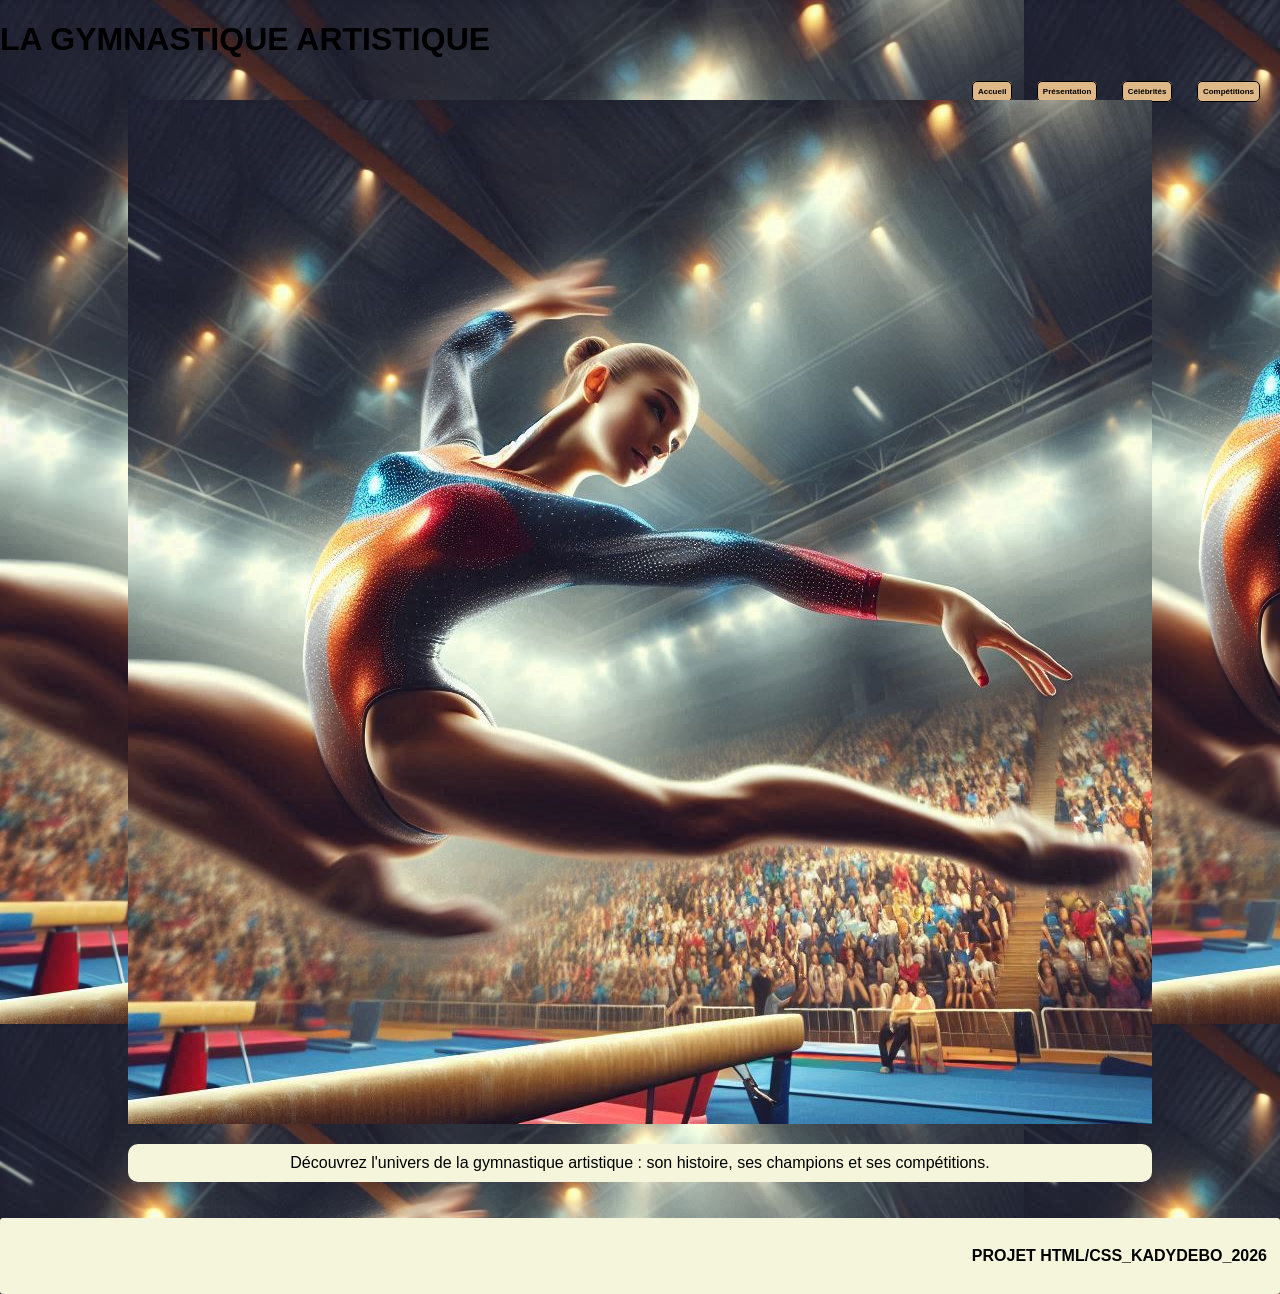
<file: index.html>
<!DOCTYPE html>
 <html lang="en">
 <head>
    <meta charset="UTF-8">
    <title>PROJET SPORTIF</title>
    <link rel="stylesheet" href="style.css">
    
 </head>
 <body>
  <header>
    <h1>LA GYMNASTIQUE ARTISTIQUE</h1>
    <nav>
    <ul>
      <li><a href="index.html">Accueil</a></li>
      <li><a href="presentation.html">Présentation</a></li>
      <li><a href="celebrités.html">Célébrités</a></li>
      <li><a href="compétition.html">Compétitions</a></li>
    </ul>
    </nav>
    <section>
    <img src="logo2.jpg" alt="" class="font-image">
   
    <P>Découvrez l'univers de la gymnastique artistique : son histoire, ses champions et ses compétitions.</P>
  </section>
  </header>
  <footer>
    <p>PROJET HTML/CSS_KADYDEBO_2026</p>
  </footer>
</body>
</html>
</file>
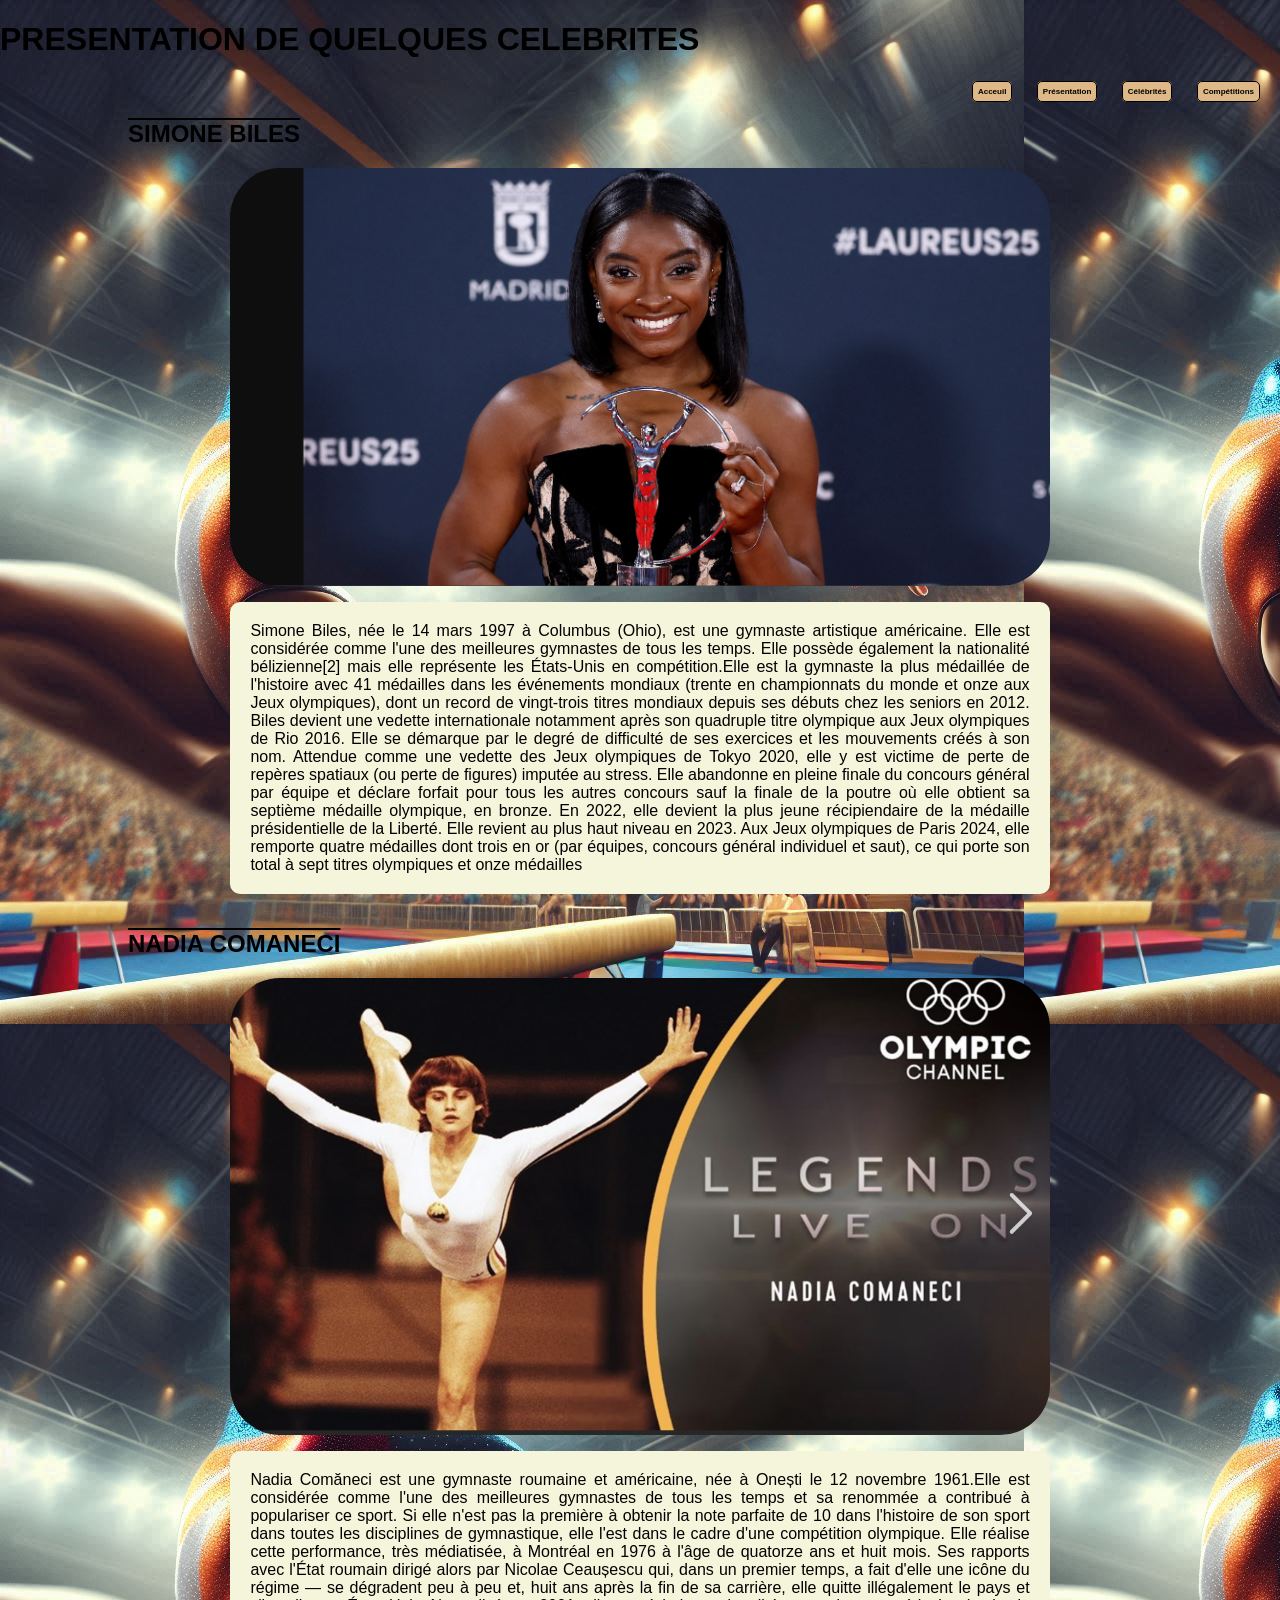
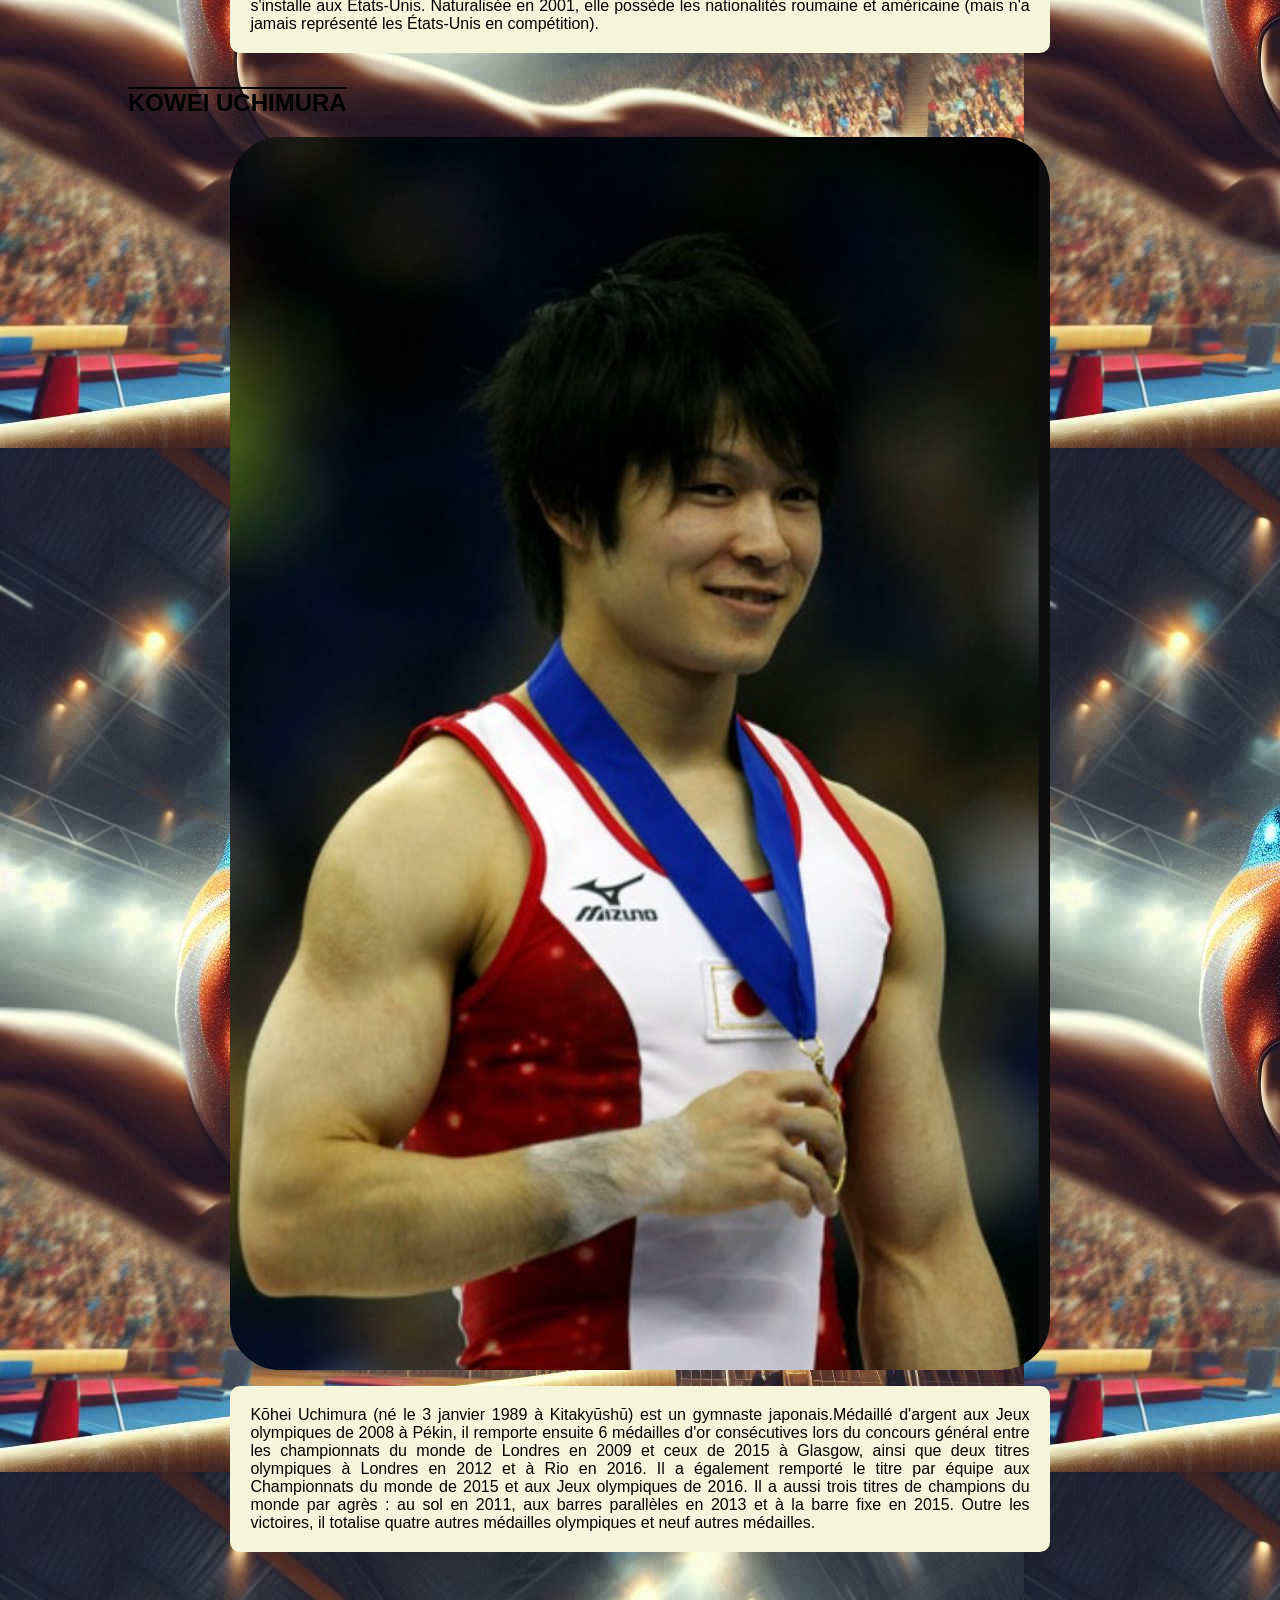
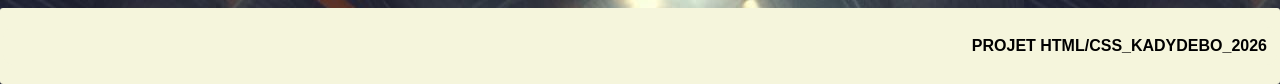
<file: celebrités.html>
<!DOCTYPE html>
 <html lang="en">
 <head>
    <meta charset="UTF-8">
    <title>CELEBRITES</title>
    <link rel="stylesheet" href="style.css">
 </head>
 <body>
      <header>
    <h1>PRESENTATION DE QUELQUES CELEBRITES</h1>
    
    <nav>
    <ul>
      <li><a href="index.html">Acceuil</a></li>
      <li><a href="presentation.html">Présentation</a></li>
      <li><a href="celebrités.html">Célébrités</a></li>
      <li><a href="compétition.html">Compétitions</a></li>
    </ul>
   </nav>
   <section>
   
     <h2>SIMONE BILES</h2>
     <div class="colonne">
     <img src="simone biles.png" alt="">
     <p>Simone Biles, née le 14 mars 1997 à Columbus (Ohio), est une gymnaste artistique américaine. Elle est considérée comme l'une des meilleures gymnastes de tous les temps. Elle possède également la nationalité bélizienne[2] mais elle représente les États-Unis en compétition.Elle est la gymnaste la plus médaillée de l'histoire avec 41 médailles dans les événements mondiaux (trente en championnats du monde et onze aux Jeux olympiques), dont un record de vingt-trois titres mondiaux depuis ses débuts chez les seniors en 2012. Biles devient une vedette internationale notamment après son quadruple titre olympique aux Jeux olympiques de Rio 2016. Elle se démarque par le degré de difficulté de ses exercices et les mouvements créés à son nom.
Attendue comme une vedette des Jeux olympiques de Tokyo 2020, elle y est victime de perte de repères spatiaux (ou perte de figures) imputée au stress. Elle abandonne en pleine finale du concours général par équipe et déclare forfait pour tous les autres concours sauf la finale de la poutre où elle obtient sa septième médaille olympique, en bronze.
En 2022, elle devient la plus jeune récipiendaire de la médaille présidentielle de la Liberté. Elle revient au plus haut niveau en 2023. Aux Jeux olympiques de Paris 2024, elle remporte quatre médailles dont trois en or (par équipes, concours général individuel et saut), ce qui porte son total à sept titres olympiques et onze médailles</p>
     </div>
     <h2>NADIA COMANECI</h2>
     <div class="colonne">
     <img src="nadia comaneci.png" alt="">
     <p>Nadia Comăneci est une gymnaste roumaine et américaine, née à Onești le 12 novembre 1961.Elle est considérée comme l'une des meilleures gymnastes de tous les temps et sa renommée a contribué à populariser ce sport. Si elle n'est pas la première à obtenir la note parfaite de 10 dans l'histoire de son sport dans toutes les disciplines de gymnastique, elle l'est dans le cadre d'une compétition olympique. Elle réalise cette performance, très médiatisée, à Montréal en 1976 à l'âge de quatorze ans et huit mois.
Ses rapports avec l'État roumain dirigé alors par Nicolae Ceaușescu qui, dans un premier temps, a fait d'elle une icône du régime — se dégradent peu à peu et, huit ans après la fin de sa carrière, elle quitte illégalement le pays et s'installe aux États-Unis. Naturalisée en 2001, elle possède les nationalités roumaine et américaine (mais n'a jamais représenté les États-Unis en compétition).</p>
     </div>
     <h2>KOWEI UCHIMURA</h2>
     <div class="colonne">
     <img src="kowei uchimura.png" alt="">
     <p>Kōhei Uchimura (né le 3 janvier 1989 à Kitakyūshū) est un gymnaste japonais.Médaillé d'argent aux Jeux olympiques de 2008 à Pékin, il remporte ensuite 6 médailles d'or consécutives lors du concours général entre les championnats du monde de Londres en 2009 et ceux de 2015 à Glasgow, ainsi que deux titres olympiques à Londres en 2012 et à Rio en 2016.
Il a également remporté le titre par équipe aux Championnats du monde de 2015 et aux Jeux olympiques de 2016. Il a aussi trois titres de champions du monde par agrès : au sol en 2011, aux barres parallèles en 2013 et à la barre fixe en 2015. Outre les victoires, il totalise quatre autres médailles olympiques et neuf autres médailles.</p>
     </div>
   </section>

  </header>
  <footer>
    <p>PROJET HTML/CSS_KADYDEBO_2026</p>
  </footer>
 </body>

 </html>
</file>
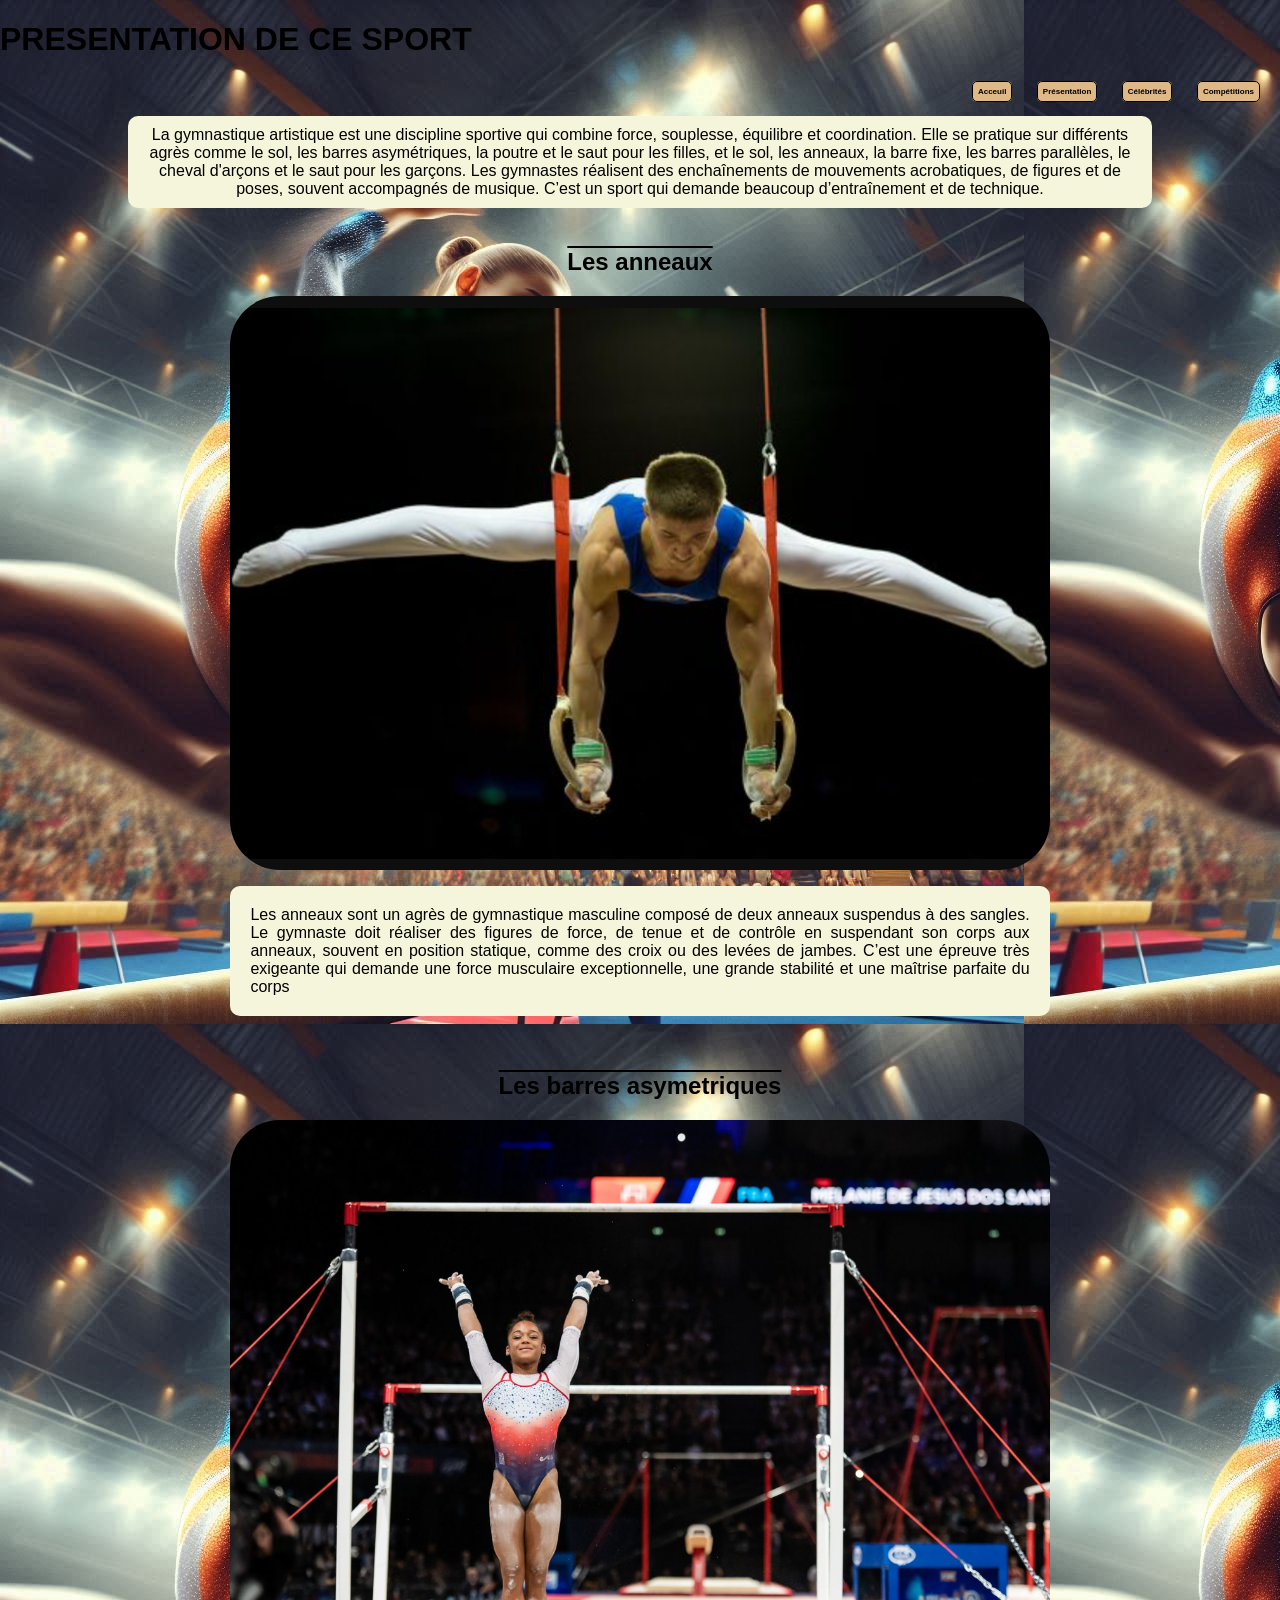
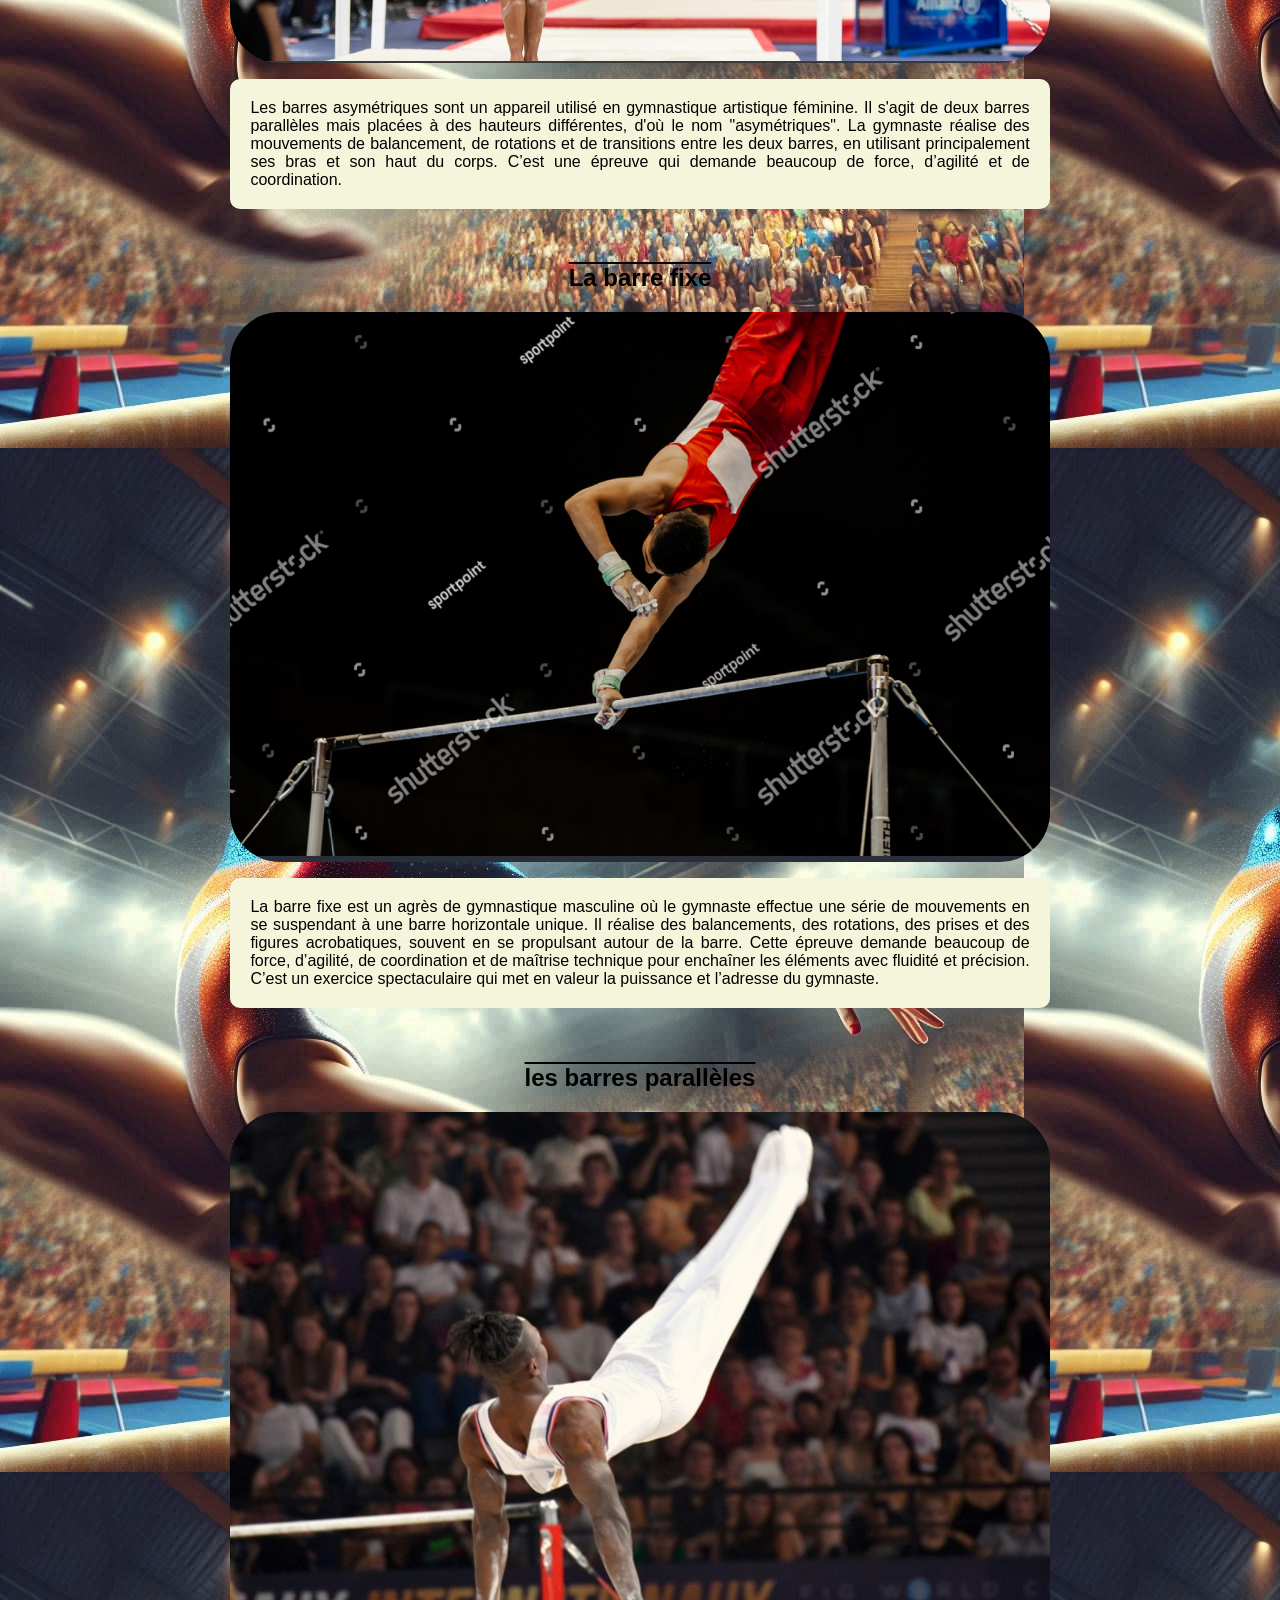
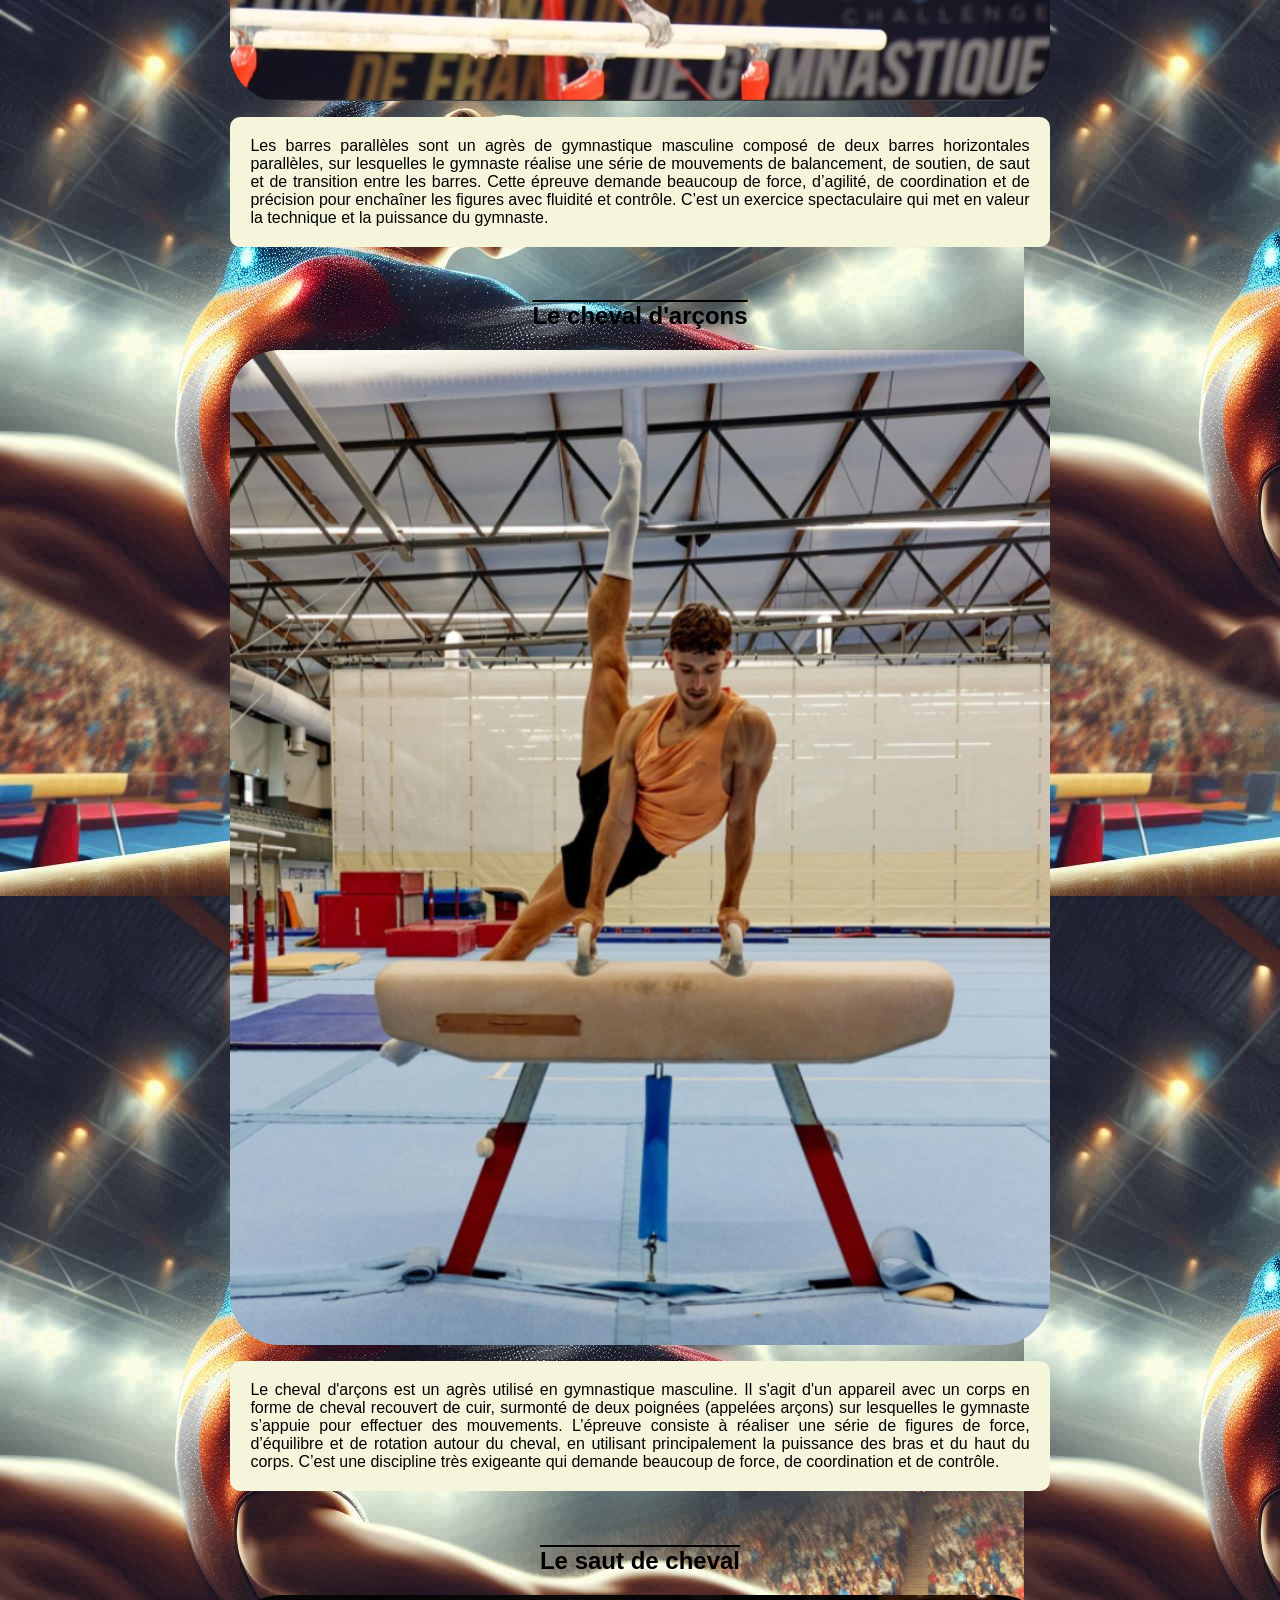
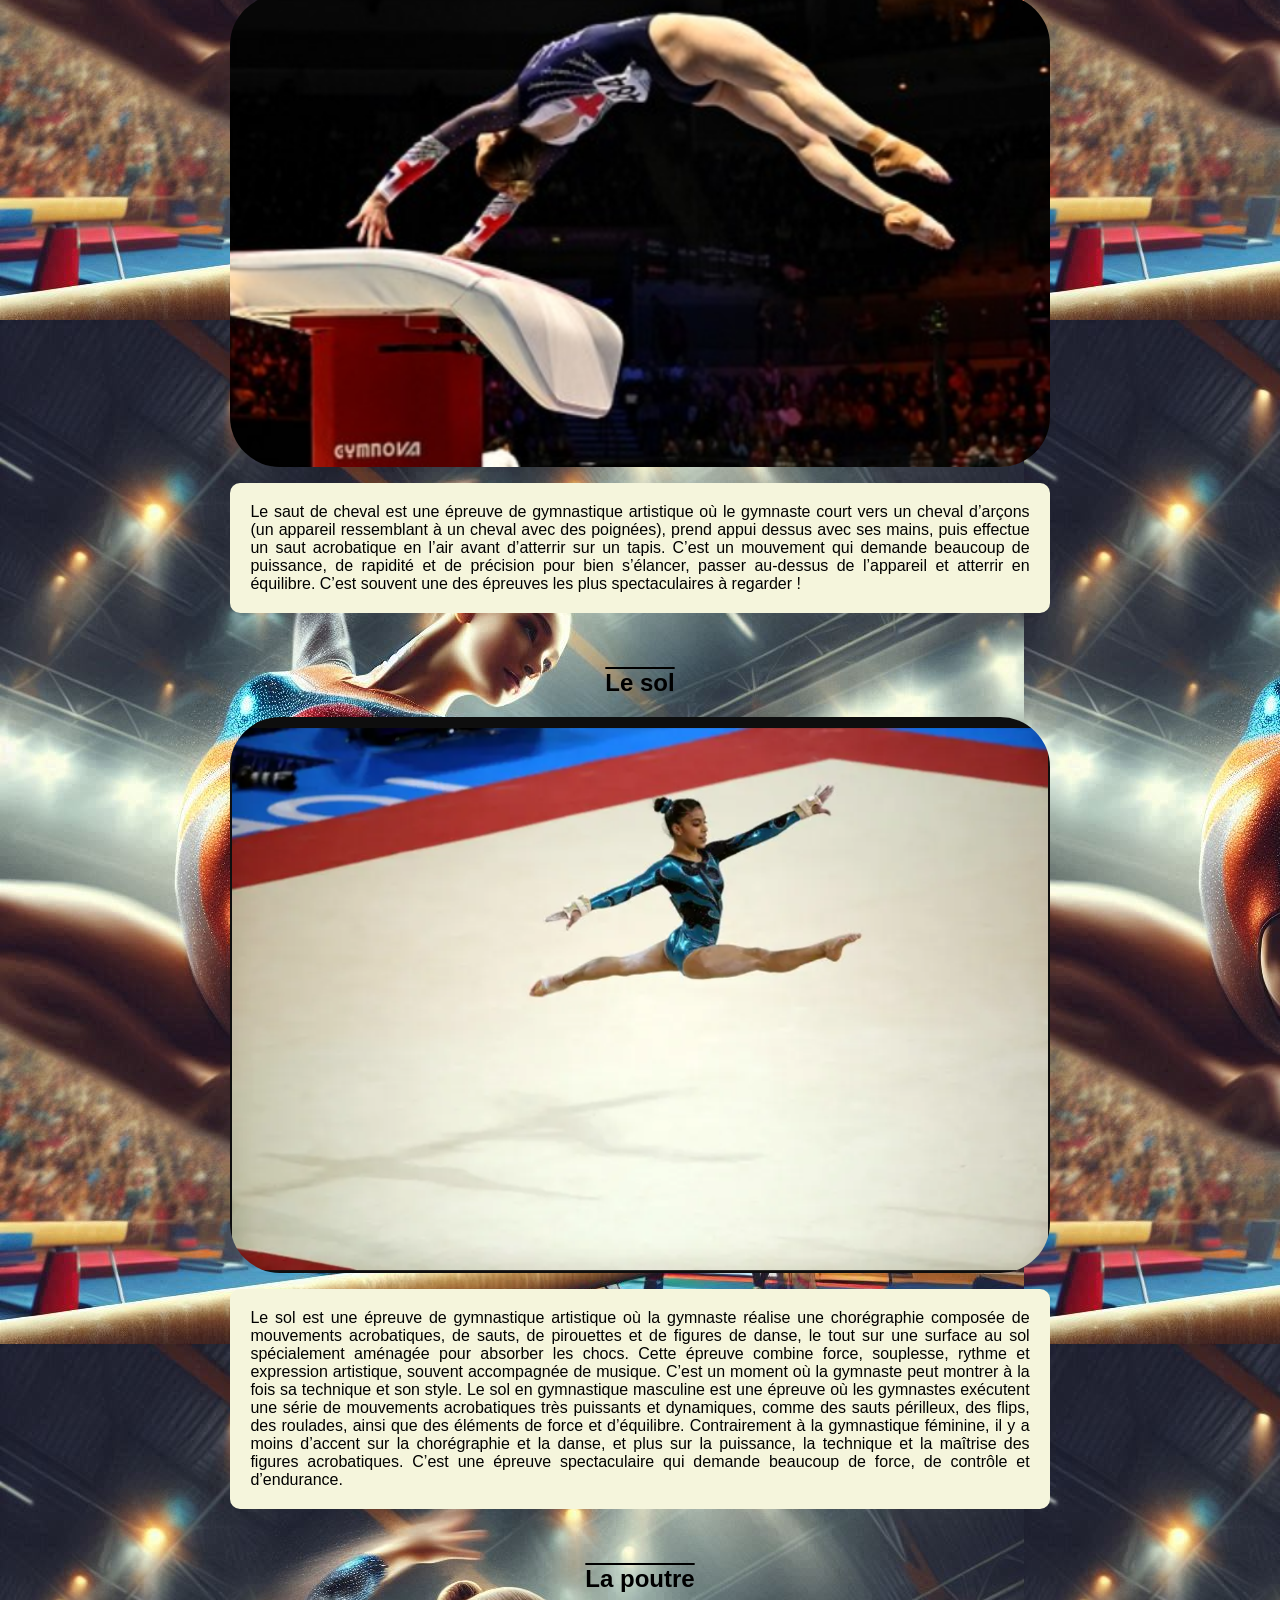
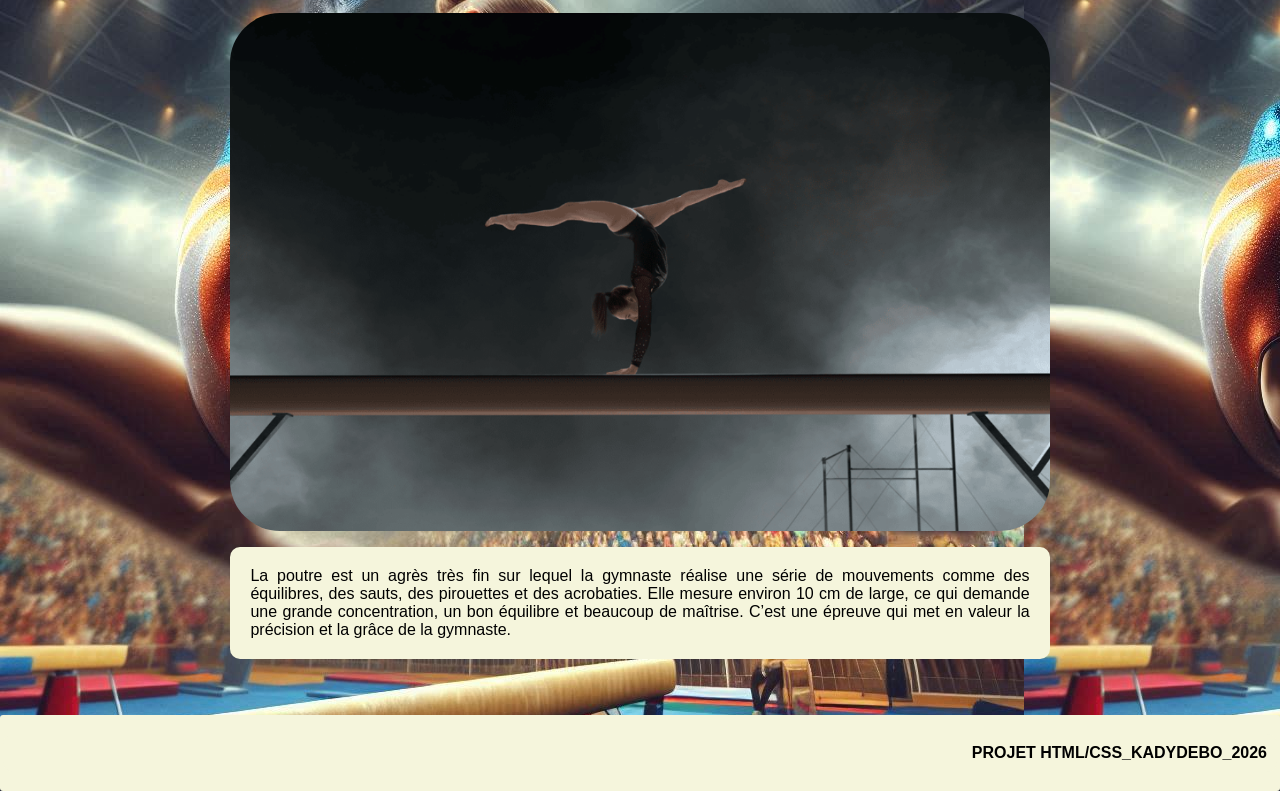
<file: presentation.html>
<!DOCTYPE html>
 <html lang="en">
 <head>
    <meta charset="UTF-8">
    <title>GYMNASTIQUE ARTISTIQUE</title>
    <link rel="stylesheet" href="style.css">
 </head>
 <body>
     <header>
    <h1>PRESENTATION DE CE SPORT</h1>
   
    <nav>
     <ul>
      <li><a href="index.html">Acceuil</a></li>
      <li><a href="presentation.html">Présentation</a></li>
      <li><a href="celebrités.html">Célébrités</a></li>
      <li><a href="compétition.html">Compétitions</a></li>
     </ul>
    </nav>
   <section>
   <p>La gymnastique artistique est une discipline sportive qui combine force, souplesse, équilibre et coordination. Elle se pratique sur différents agrès comme le sol, les barres asymétriques, la poutre et le saut pour les filles, et le sol, les anneaux, la barre fixe, les barres parallèles, le cheval d'arçons et le saut pour les garçons. Les gymnastes réalisent des enchaînements de mouvements acrobatiques, de figures et de poses, souvent accompagnés de musique. C’est un sport qui demande beaucoup d’entraînement et de technique.</p>
    <div class="colonne">
      <h2>Les anneaux</h2>
    <img src="anneaux.png" alt="anneaux.png">
    <p>Les anneaux sont un agrès de gymnastique masculine composé de deux anneaux suspendus à des sangles. Le gymnaste doit réaliser des figures de force, de tenue et de contrôle en suspendant son corps aux anneaux, souvent en position statique, comme des croix ou des levées de jambes. C’est une épreuve très exigeante qui demande une force musculaire exceptionnelle, une grande stabilité et une maîtrise parfaite du corps</p>
    </div>
    <div class="colonne">
      <h2>Les barres asymetriques</h2>
    <img src="barre asymetrique.png" alt="barre asymetrique.png">
    <p>Les barres asymétriques sont un appareil utilisé en gymnastique artistique féminine. Il s'agit de deux barres parallèles mais placées à des hauteurs différentes, d'où le nom "asymétriques". La gymnaste réalise des mouvements de balancement, de rotations et de transitions entre les deux barres, en utilisant principalement ses bras et son haut du corps. C’est une épreuve qui demande beaucoup de force, d’agilité et de coordination.</p>
    </div>
    <div class="colonne">
      <h2>La barre fixe</h2>
    <img src="barre fixe.png" alt="barre fixe.png">
    <p>La barre fixe est un agrès de gymnastique masculine où le gymnaste effectue une série de mouvements en se suspendant à une barre horizontale unique. Il réalise des balancements, des rotations, des prises et des figures acrobatiques, souvent en se propulsant autour de la barre. Cette épreuve demande beaucoup de force, d’agilité, de coordination et de maîtrise technique pour enchaîner les éléments avec fluidité et précision. C’est un exercice spectaculaire qui met en valeur la puissance et l’adresse du gymnaste.</p>
    </div>
    <div class="colonne">
      <h2>les barres parallèles</h2>
    <img src="barres parallèles.png" alt="barres parallèles.png">
    <p>Les barres parallèles sont un agrès de gymnastique masculine composé de deux barres horizontales parallèles, sur lesquelles le gymnaste réalise une série de mouvements de balancement, de soutien, de saut et de transition entre les barres. Cette épreuve demande beaucoup de force, d’agilité, de coordination et de précision pour enchaîner les figures avec fluidité et contrôle. C’est un exercice spectaculaire qui met en valeur la technique et la puissance du gymnaste.</p>
    </div>
    <div class="colonne">
      <h2>Le cheval d'arçons</h2>
    <img src="cheval d'arçon.png" alt="cheval d'arçons.png">
    <p>Le cheval d'arçons est un agrès utilisé en gymnastique masculine. Il s'agit d'un appareil avec un corps en forme de cheval recouvert de cuir, surmonté de deux poignées (appelées arçons) sur lesquelles le gymnaste s’appuie pour effectuer des mouvements. L’épreuve consiste à réaliser une série de figures de force, d’équilibre et de rotation autour du cheval, en utilisant principalement la puissance des bras et du haut du corps. C’est une discipline très exigeante qui demande beaucoup de force, de coordination et de contrôle.</p>
    </div>
    <div class="colonne">
      <h2>Le saut de cheval</h2>
    <img src="saut de cheval.png" alt="saut de cheval.png">
    <p>Le saut de cheval est une épreuve de gymnastique artistique où le gymnaste court vers un cheval d’arçons (un appareil ressemblant à un cheval avec des poignées), prend appui dessus avec ses mains, puis effectue un saut acrobatique en l’air avant d’atterrir sur un tapis. C’est un mouvement qui demande beaucoup de puissance, de rapidité et de précision pour bien s’élancer, passer au-dessus de l’appareil et atterrir en équilibre. C’est souvent une des épreuves les plus spectaculaires à regarder !</p>
    </div>
    <div class="colonne">
      <h2>Le sol</h2>
    <img src="sol.png" alt="sol.png">
    <p>Le sol est une épreuve de gymnastique artistique où la gymnaste réalise une chorégraphie composée de mouvements acrobatiques, de sauts, de pirouettes et de figures de danse, le tout sur une surface au sol spécialement aménagée pour absorber les chocs. Cette épreuve combine force, souplesse, rythme et expression artistique, souvent accompagnée de musique. C’est un moment où la gymnaste peut montrer à la fois sa technique et son style.
      Le sol en gymnastique masculine est une épreuve où les gymnastes exécutent une série de mouvements acrobatiques très puissants et dynamiques, comme des sauts périlleux, des flips, des roulades, ainsi que des éléments de force et d’équilibre. Contrairement à la gymnastique féminine, il y a moins d’accent sur la chorégraphie et la danse, et plus sur la puissance, la technique et la maîtrise des figures acrobatiques. C’est une épreuve spectaculaire qui demande beaucoup de force, de contrôle et d’endurance.</p>
    </div>
    <div class="colonne">
      <h2>La poutre</h2>
      <img src="poutre.png" alt="poutre.png">
      <p>La poutre est un agrès très fin sur lequel la gymnaste réalise une série de mouvements comme des équilibres, des sauts, des pirouettes et des acrobaties. Elle mesure environ 10 cm de large, ce qui demande une grande concentration, un bon équilibre et beaucoup de maîtrise. C’est une épreuve qui met en valeur la précision et la grâce de la gymnaste.</p>
    </div>
   

   </section>
  
  </header>
 <footer>
    <p>PROJET HTML/CSS_KADYDEBO_2026</p>
  </footer>
 </body>

 </html>
</file>
<file: style.css>
body{
    font-family: Arial, Helvetica, sans-serif;
    margin: 0px;
    background-color:#f8ece4;
    background-image: url(logo2.jpg);
}
header{
    text-align: center;
    color:black;
}
nav{
   
    display:contents;
    margin-right: 40px;
    border-radius: 5px;
    padding: right;
    text-align: right;
    cursor: pointer
    
}
nav a{
    text-decoration: none;
    color:black;
    background: white;
    border-radius: 10px;
    margin-right: 5px;
    border: 1px solid;
    font-size: 8px;
    padding: 8px;
}
nav a:hover{
    background: #f2f2f2;
}
nav ul{
    list-style: none;
    margin: 0%;
    padding: 0%;
    float: right;
}
h1{
    text-align: left;
    text-decoration: none;
    margin-left: auto;
}
h2{
    text-align: left;
    text-decoration:overline;
}
.section img{
    display: block;
    position: center;
    width: 100%; 
    height: 100%;
}
nav ul li{
    display: inline-block;
    margin-right: 15px;

}
nav ul li a{
    color:black;
    font-weight: bold;
    text-decoration: none;
    padding: 5px;
    border-radius: 5px;
    cursor: pointer;
    background-color:burlywood;
}
section{
    padding: 20px;
    margin: auto;
    width: 80%;
    display: block;
    margin: 0 auto; 
}
image{
    position: relative ;
    width: 50px;
    margin: 20px;
    
}
.block{
    display:flex;
    width: 300px;
    align-items: center;
    margin-top: 20px;
    background-color: white;
}
.colonne {
  display: flex;
  flex-direction: column; 
  align-items: center;   
  width: 80%; 
  margin: 20px auto;      
          
}

.colonne img {
  width: 100%;  
  height: auto; 
  border-radius: 50px;
}

.colonne p {
  text-align: justify;
  background-color: beige;
  padding: 20px;
  border-radius: 10px;
}
p{
  padding: 10px;
  border-radius: 10px;
  background-color: beige;
}
video{
    width: 50%;
    height: auto;
    border: 1px solid;
}
footer{
    background-color: beige;
    padding: 3px;  
    border-radius: 3px;
    text-align: right;
    color: black;
    font-weight: bold;
}
</file>
